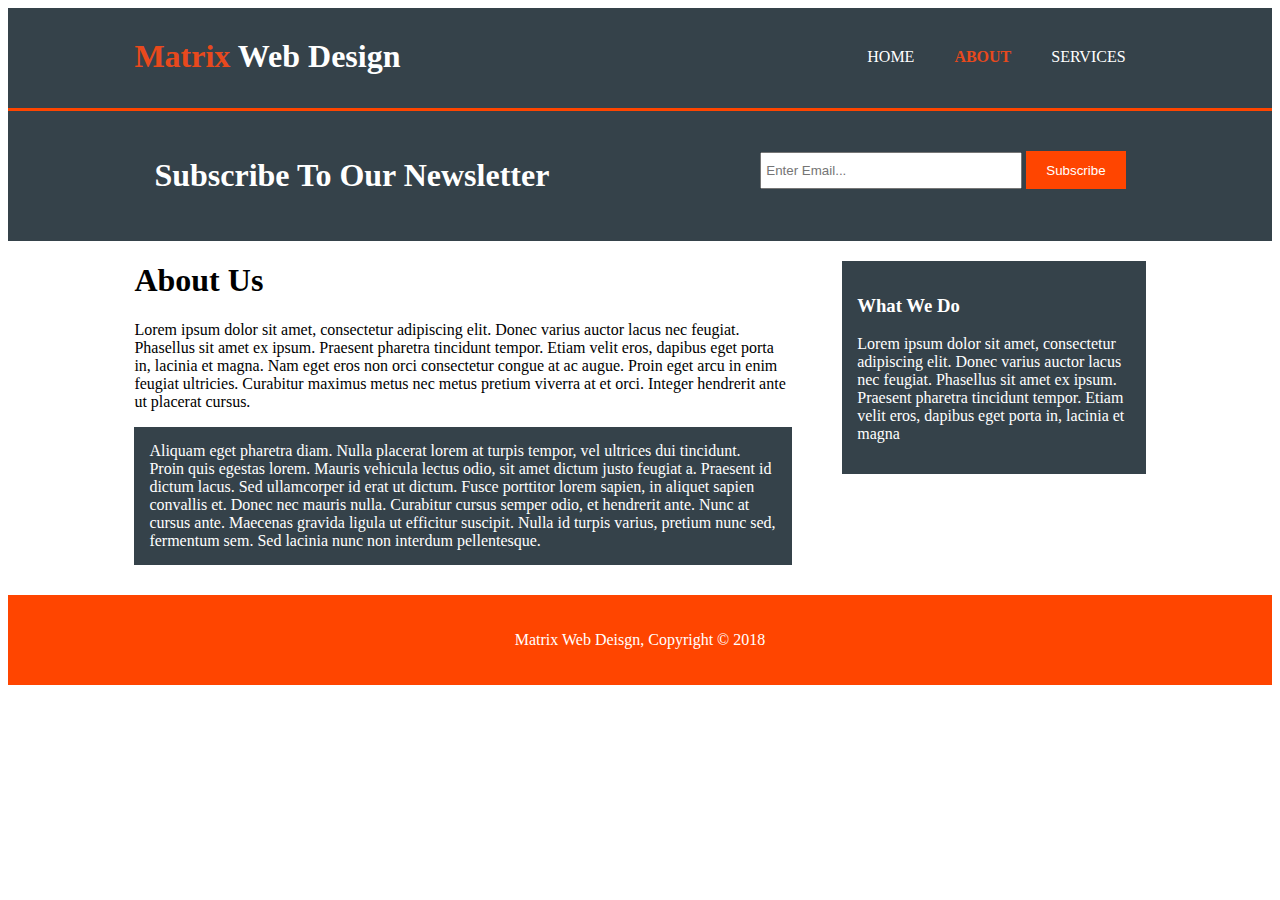
<file: about.html>
<!DOCTYPE html>
<html>
  <head>
    <meta charset="utf-8">
    <meta name="viewport" content="width=device-width">
    <meta name="description" content="Affordable and professional web design">
	  <meta name="keywords" content="web design, affordable web design, professional web design">
  	<meta name="author" content="Brad Traversy">
    <title>Matrix Web Deisgn | About</title>
    <link rel="stylesheet" href="style.css">
  </head>
  <body>
    <header>
      <div class="container">
        <div id="branding">
          <h1><span class="highlight">Matrix</span> Web Design</h1>
        </div>
        <nav>
          <ul>
            <li><a href="index.html">Home</a></li>
            <li class="current"><a href="about.html">About</a></li>
            <li><a href="services.html">Services</a></li>
          </ul>
        </nav>
      </div>
    </header>

    <section id="newsletter">
      <div class="container">
        <h1>Subscribe To Our Newsletter</h1>
        <form>
          <input type="email" placeholder="Enter Email...">
          <button type="submit" class="button_1">Subscribe</button>
        </form>
      </div>
    </section>

    <section id="main">
      <div class="container">
        <article id="main-col">
          <h1 class="page-title">About Us</h1>
          <p>
            Lorem ipsum dolor sit amet, consectetur adipiscing elit. Donec varius auctor lacus nec feugiat. Phasellus sit amet ex ipsum. Praesent pharetra tincidunt tempor. Etiam velit eros, dapibus eget porta in, lacinia et magna. Nam eget eros non orci consectetur congue at ac augue. Proin eget arcu in enim feugiat ultricies. Curabitur maximus metus nec metus pretium viverra at et orci. Integer hendrerit ante ut placerat cursus.
          </p>
          <p class="dark">
Aliquam eget pharetra diam. Nulla placerat lorem at turpis tempor, vel ultrices dui tincidunt. Proin quis egestas lorem. Mauris vehicula lectus odio, sit amet dictum justo feugiat a. Praesent id dictum lacus. Sed ullamcorper id erat ut dictum. Fusce porttitor lorem sapien, in aliquet sapien convallis et. Donec nec mauris nulla. Curabitur cursus semper odio, et hendrerit ante. Nunc at cursus ante. Maecenas gravida ligula ut efficitur suscipit. Nulla id turpis varius, pretium nunc sed, fermentum sem. Sed lacinia nunc non interdum pellentesque.
          </p>
        </article>

        <aside id="sidebar">
          <div class="dark">
            <h3>What We Do</h3>
            <p>Lorem ipsum dolor sit amet, consectetur adipiscing elit. Donec varius auctor lacus nec feugiat. Phasellus sit amet ex ipsum. Praesent pharetra tincidunt tempor. Etiam velit eros, dapibus eget porta in, lacinia et magna</p>
          </div>
        </aside>
      </div>
    </section>

    <footer>
      <p>Matrix Web Deisgn, Copyright &copy; 2018</p>
    </footer>
  </body>
</html>
</file>
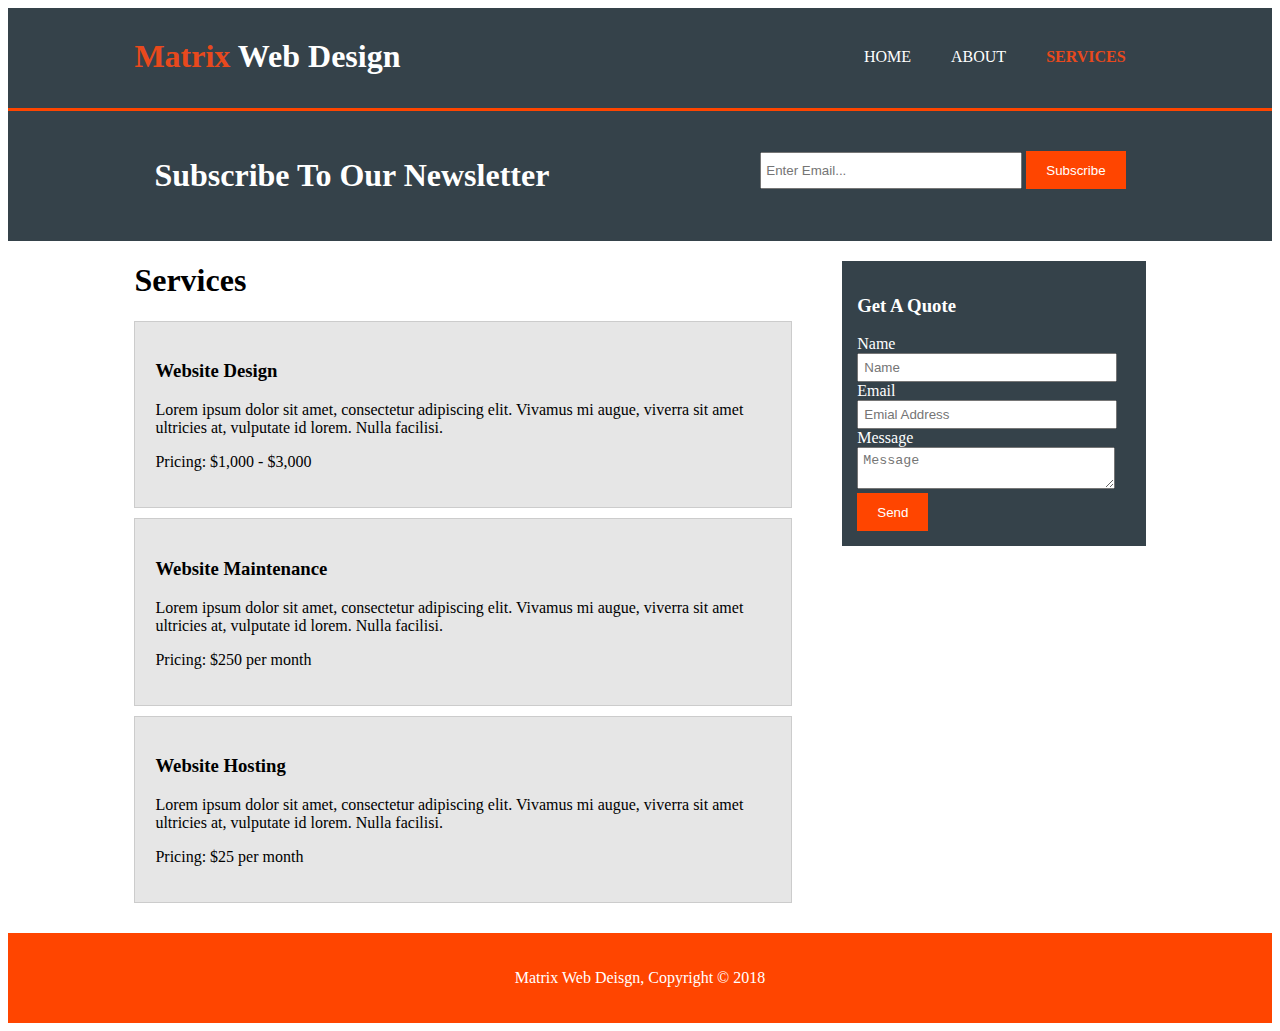
<file: services.html>
<!DOCTYPE html>
<html>
  <head>
    <meta charset="utf-8">
    <meta name="viewport" content="width=device-width">
    <meta name="description" content="Affordable and professional web design">
	  <meta name="keywords" content="web design, affordable web design, professional web design">
  	<meta name="author" content="Brad Traversy">
    <title>Matrix Web Deisgn | Services</title>
    <link rel="stylesheet" href="style.css">
  </head>
  <body>
    <header>
      <div class="container">
        <div id="branding">
          <h1><span class="highlight">Matrix</span> Web Design</h1>
        </div>
        <nav>
          <ul>
            <li><a href="index.html">Home</a></li>
            <li><a href="about.html">About</a></li>
            <li class="current"><a href="services.html">Services</a></li>
          </ul>
        </nav>
      </div>
    </header>

    <section id="newsletter">
      <div class="container">
        <h1>Subscribe To Our Newsletter</h1>
        <form>
          <input type="email" placeholder="Enter Email...">
          <button type="submit" class="button_1">Subscribe</button>
        </form>
      </div>
    </section>

    <section id="main">
      <div class="container">
        <article id="main-col">
          <h1 class="page-title">Services</h1>
          <ul id="services">
            <li>
              <h3>Website Design</h3>
              <p>Lorem ipsum dolor sit amet, consectetur adipiscing elit. Vivamus mi augue, viverra sit amet ultricies at, vulputate id lorem. Nulla facilisi.</p>
						  <p>Pricing: $1,000 - $3,000</p>
            </li>
            <li>
              <h3>Website Maintenance</h3>
              <p>Lorem ipsum dolor sit amet, consectetur adipiscing elit. Vivamus mi augue, viverra sit amet ultricies at, vulputate id lorem. Nulla facilisi.</p>
						  <p>Pricing: $250 per month</p>
            </li>
            <li>
              <h3>Website Hosting</h3>
              <p>Lorem ipsum dolor sit amet, consectetur adipiscing elit. Vivamus mi augue, viverra sit amet ultricies at, vulputate id lorem. Nulla facilisi.</p>
						  <p>Pricing: $25 per month</p>
            </li>
          </ul>
        </article>

        <aside id="sidebar">
          <div class="dark">
            <h3>Get A Quote</h3>
            <form class="quote">
  						<div>
  							<label>Name</label><br>
  							<input type="text" placeholder="Name">
  						</div>
  						<div>
  							<label>Email</label><br>
  							<input type="email" placeholder="Emial Address">
  						</div>
  						<div>
  							<label>Message</label><br>
  							<textarea placeholder="Message"></textarea>
  						</div>
  						<button class="button_1" type="submit">Send</button>
					</form>
          </div>
        </aside>
      </div>
    </section>

    <footer>
      <p>Matrix Web Deisgn, Copyright &copy; 2018</p>
    </footer>
  </body>
</html>
</file>
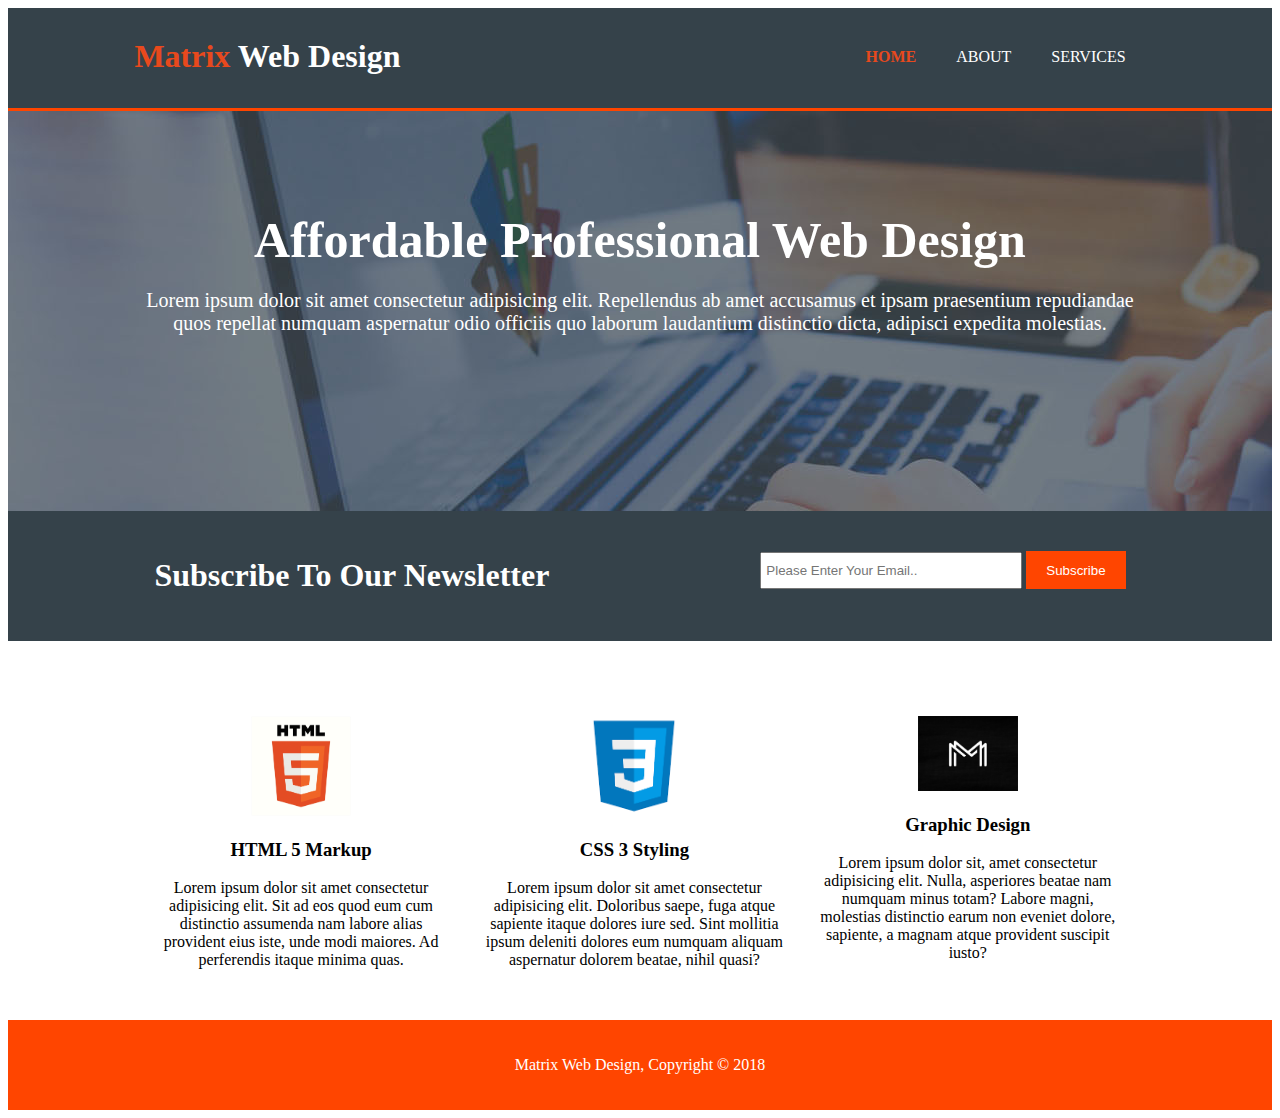
<file: webtemplate.html>
<!DOCTYPE html>
<html>

<head>
    <meta charset="utf-8" />
    <meta http-equiv="X-UA-Compatible" content="IE=edge">
    <title>Matrix Web Design</title>
    <meta name="viewport" content="width=device-width, initial-scale=1">
    <meta name="keywords" content="web design, web template, web structure">
    <link rel="stylesheet" type="text/css" media="screen" href="style.css" />
    
</head>

<body>
    <header>
        <div class="container">
            <div id="branding">
                <h1><span class="highlight">Matrix</span> Web Design</h1>
            </div>
            <nav>
                <ul>
                    <li class="current"><a href="webtemplate.html">Home</a></li>
                    <li><a href="about.html">About</a></li>
                    <li><a href="services.html">Services</a></li>
                </ul>
            </nav>
        </div>
    </header>

    <section id="showcase">
        <div class="container">
            <h1>Affordable Professional Web Design</h1>
            <p>Lorem ipsum dolor sit amet consectetur adipisicing elit. Repellendus ab amet accusamus et ipsam praesentium
                repudiandae quos repellat numquam aspernatur odio officiis quo laborum laudantium distinctio dicta, adipisci
                expedita molestias.
            </p>
        </div>
    </section>

    <section id="newsletter">
        <div class="container">
            <h1>Subscribe To Our Newsletter</h1>
            <form>
                <input type="email" placeholder="Please Enter Your Email..">
                <button type="submit" class="button_1">Subscribe</button>
            </form>
        </div>
    </section>

    <section id="boxes">
        <div class="container">
            <div class="box">
                <img src="./images/html_logo.png">
                <h3>HTML 5 Markup</h3>
                <p>Lorem ipsum dolor sit amet consectetur adipisicing elit. Sit ad eos quod eum cum distinctio assumenda
                    nam labore alias provident eius iste, unde modi maiores. Ad perferendis itaque minima quas.
                </p>
            </div>
            <div class="box">
                <img src="./images/css_logo.png">
                <h3>CSS 3 Styling</h3>
                <p>Lorem ipsum dolor sit amet consectetur adipisicing elit. Doloribus saepe, fuga atque sapiente itaque dolores
                    iure sed. Sint mollitia ipsum deleniti dolores eum numquam aliquam aspernatur dolorem beatae, nihil quasi?
                </p>
            </div>
            <div class="box">
                <img src="./images/graphics.jpg">
                <h3>Graphic Design </h3>
                <p>Lorem ipsum dolor sit, amet consectetur adipisicing elit. Nulla, asperiores beatae nam numquam minus totam?
                    Labore magni, molestias distinctio earum non eveniet dolore, sapiente, a magnam atque provident suscipit
                    iusto?
                </p>
            </div>
        </div>
    </section>

    <footer>
        <p>Matrix Web Design, Copyright &copy; 2018</p>
    </footer>
</body>

</html>
</file>
<file: style.css>
@font-face {
    font-family: 'Gilroy';
   src: url("https://ajaysubx.github.io/webtemplate/gilroy-medium-webfont.woff") format("woff");
    font-weight: normal;
    font-style: italic;
}

@font-face {
    font-family: 'Gilroy';
     src: url('/_assets/design-tokens/latest/oprahdaily/static/fonts/Gilroy_Medium.ba465da.woff2') format('woff2');
     font-weight: 400;
     font-style: normal;
     font-display: swap;
}
 @font-face {
    font-family: 'Gilroy';
     src: url('/_assets/design-tokens/latest/oprahdaily/static/fonts/Gilroy_Bold.782a04d.woff2') format('woff2');
     font-weight: bold;
     font-style: normal;
     font-display: swap;
}
 @font-face {
    font-family: 'Juana';
     src: url('/_assets/design-tokens/latest/oprahdaily/static/fonts/Juana_Regular.d456718.woff2') format('woff2');
     font-weight: 400;
     font-style: normal;
     font-display: swap;
}
 


/* Global */
.container{
    width: 80%;
    margin: auto;
    overflow: hidden;
}
ul{
    margin: 0px;
    padding: 0px;
}
.button_1{
    height: 38px;
    background: orangered;
    border: none;
    padding: 0 20px 0 20px;
    color: white;
}
.dark{
    padding: 15px;
    background: #35424a;
    color: white;
    margin-top: 10px;
    margin-bottom: 10px;

}

/* header */
header{
    background: #35424a;
    color: white;
    padding-top: 30px;
    min-height: 70px;
    border-bottom: orangered solid 3px;
}

header a{
    color: #ffffff;
    text-decoration: none;
    text-transform: uppercase;
    font-size: 16px;
}

header li{
    float: left;
    display: inline;
    padding: 0px 20px 0px 20px;
}

header #branding{
    float: left;
    }

header #branding h1{
    margin: 0px;
}
header nav{
    float: right;
    margin-top: 10px;
}
header .highlight, header .current a{
    color: #e8491d;
    font-weight: bold;
}
header a:hover{
    color: #cccccc;
    font-weight: bold;
    text-decoration: underline;
}

#showcase{
    min-height: 400px;
    text-align: center;
    color: white;
    background: url('./images/showcase.jpg') no-repeat 0 -400px;
}
#showcase h1{
    margin-top: 100px;
    font-size: 50px;
    margin-bottom: 10px;
}
#showcase p{
    font-size: 20px;
}

/*newsletter */
#newsletter{
    padding: 25px;
    color: #ffffff;
    background: #35424a;
}
#newsletter h1{
    float: left;
}
#newsletter form{
    float: right;
    margin-top: 15px;
}
#newsletter input[type="email"]{
    padding: 4px;
    height: 25px;
    width: 250px;
}
/*BOXES */
#boxes{
    margin-top: 60px;
}
#boxes .box{
    float: left;
    text-align: center;
    width: 30%;
    padding: 15px;
}
#boxes .box img{
    width: 100px;
}

/*sidebar */
aside#sidebar{
    float: right;
    width: 30%;
    margin-top: 10px;
}
aside#sidebar .quote input, aside#sidebar .quote textarea{
    width:90%;
    padding:5px;
  }
article#main-col{
    float: left;
    width: 65%;
}

/*footer */
footer{
    padding: 20px;
    margin-top: 20px;
    color: white;
    background: orangered;
    text-align: center;
}

/*Services */
ul#services li{
    list-style: none;
    padding: 20px;
    border: #cccccc solid 1px;
    margin-bottom: 10px;
    background: #e6e6e6;
}

/* Media Queries */
@media(max-width: 768px){
    header #branding,
    header nav,
    header nav li,
    #newsletter h1,
    #newsletter form,
    #boxes .box,
    article#main-col,
    aside#sidebar{
      float:none;
      text-align:center;
      width:100%;
    }
  
    header{
      padding-bottom:20px;
    }
  
    #showcase h1{
      margin-top:40px;
    }
  
    #newsletter button, .quote button{
      display:block;
      width:100%;
    }
  
    #newsletter form input[type="email"], .quote input, .quote textarea{
      width:100%;
      margin-bottom:5px;
    }
  }
</file>
